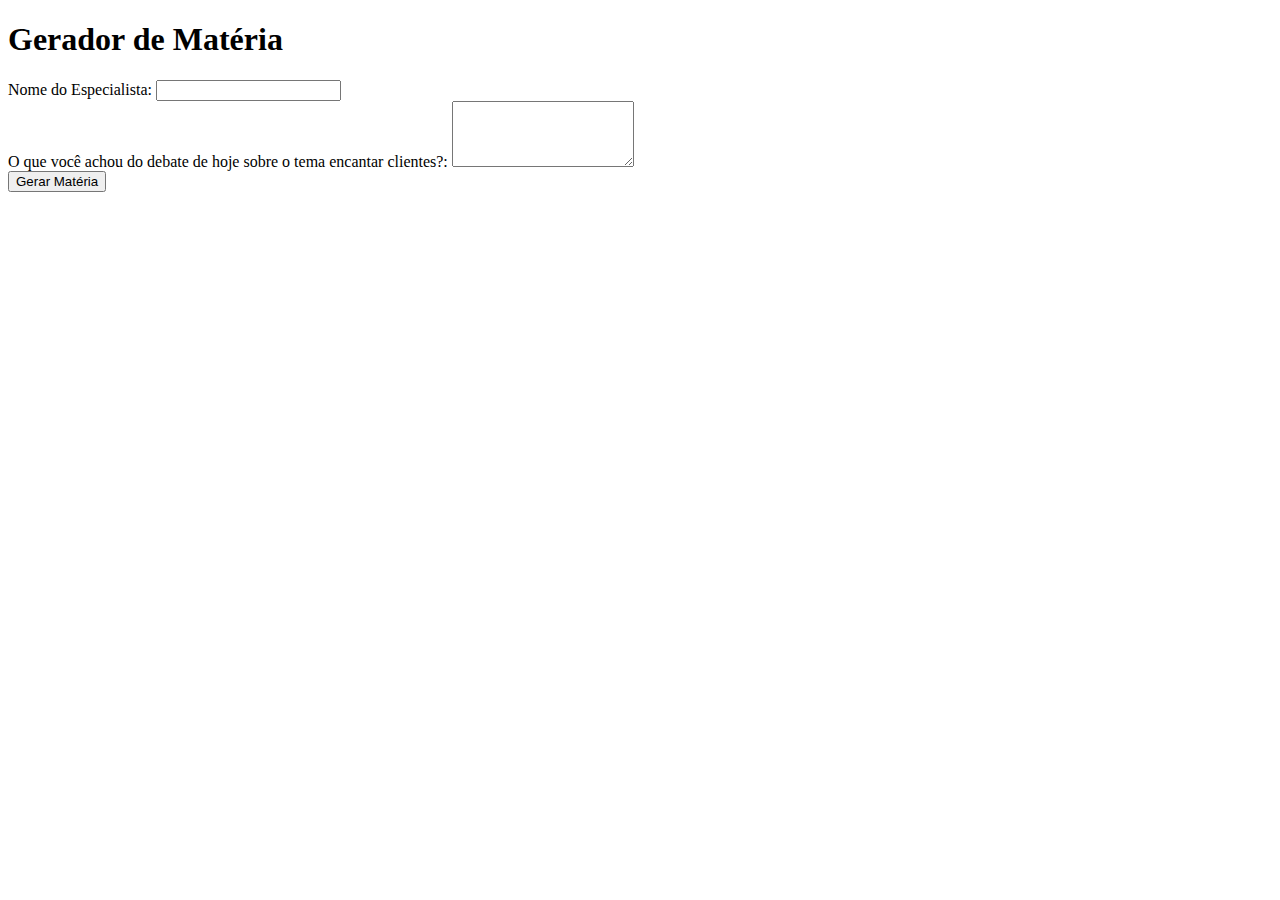
<file: templates/index.html>
<!DOCTYPE html>
<html lang="en">
<head>
    <meta charset="UTF-8">
    <meta name="viewport" content="width=device-width, initial-scale=1.0">
    <title>Gerador de Matéria</title>
</head>
<body>
    <h1>Gerador de Matéria</h1>
    <form action="/gerar_materia" method="post">
        <label for="nome_especialista">Nome do Especialista:</label>
        <input type="text" id="nome_especialista" name="nome_especialista" required>
        <br>
        <label for="consideracoes">O que você achou do debate de hoje sobre o tema encantar clientes?:</label>
        <textarea id="consideracoes" name="consideracoes" rows="4" required></textarea>
        <br>
        <input type="submit" value="Gerar Matéria">
    </form>
</body>
</html>
</file>
